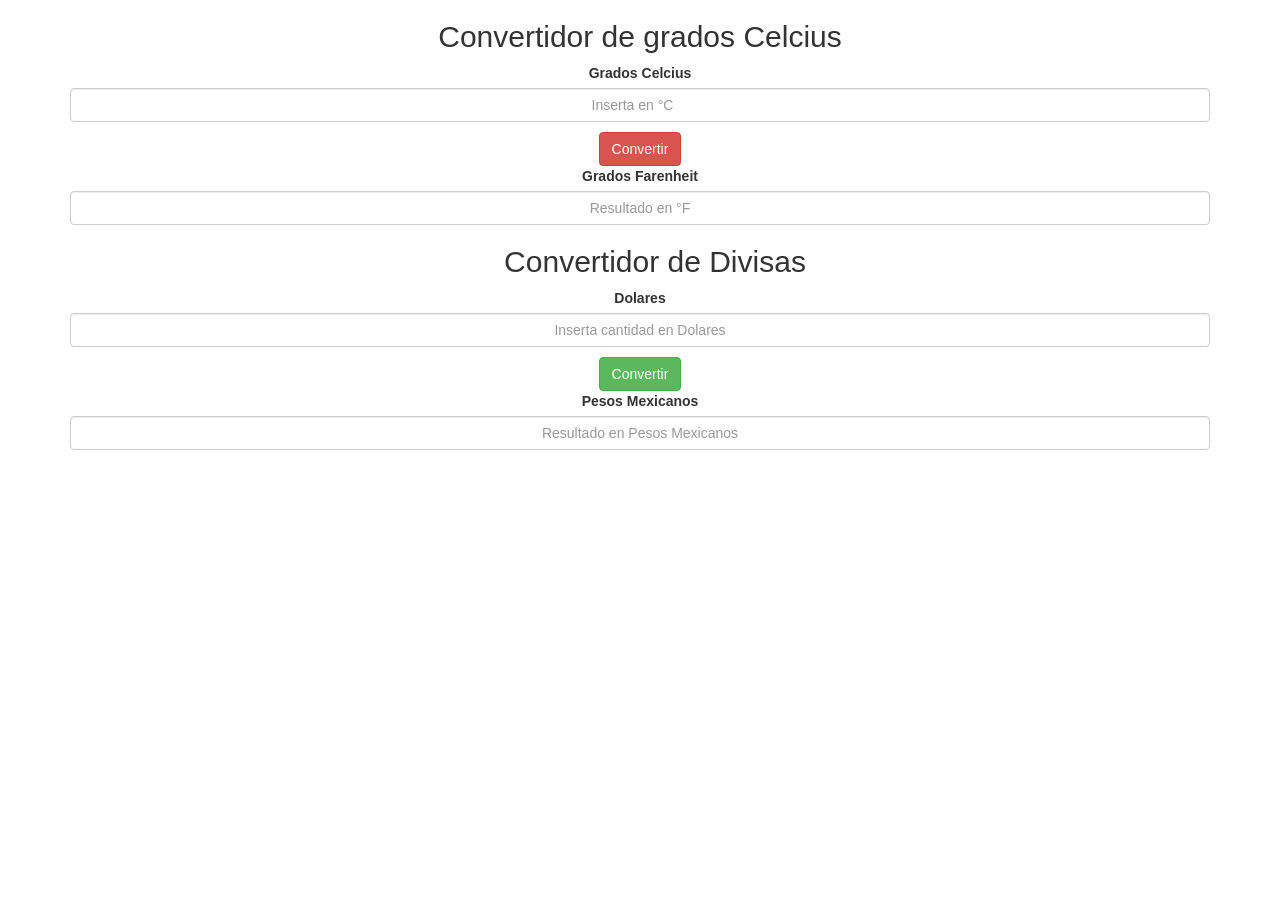
<file: formulario/index.html>
<!DOCTYPE html>
<html lang="en">
  <head>
    <meta charset="utf-8">
    <meta http-equiv="X-UA-Compatible" content="IE=edge">
    <meta name="viewport" content="width=device-width, initial-scale=1">
    <title>Tarea</title>
    <style type="text/css">
    </style>
    <!-- Bootstrap -->
    <link href="css/bootstrap.min.css" rel="stylesheet">

    <script type="text/javascript">
    	//alert('Hola Mundo');

    	
    	function calcula(operacion){
    		var gradosc= document.getElementById("gradosc").value;   		
    	    var result = (eval(gradosc+operacion+9)/5)+32;
    		document.calc.resultado.value= result;
    	}
    	
        function calculaP(operacion){
            var pesosm= document.getElementById("pesosm").value;          
            var total = eval(pesosm+operacion+14.99);
            document.calcd.resulta.value= total;
        }

    </script>
  </head>
  <body>
    <div class="container text-center">
        <h2>Convertidor de grados Celcius</h2>
    </div>
    

    <div class="container text-center">
    	<div class="row">
    		<div class="col-md-12">
    			<form name="calc">
    				<label for="gradosc">Grados Celcius</label>
    				<input type="number" value="" placeholder="Inserta en °C" name="gradosc" id="gradosc"
    				class="form-control text-center">
    						
                    <div>
                        <H6></H6>
                    <input type="button" value="Convertir"
                    onclick="calcula('*')"
                    class= "btn btn-danger">
                    </div>
    				

                    <div><label for="gradosc">Grados Farenheit</label></div>
    				<input type="text" value="" placeholder="Resultado en °F"
    				name= "resultado"
    				class="form-control text-center">
    			</form>
    		</div>
        </div>
            <div class="container text-center">
                <h2>Convertidor de Divisas</h2>
            </div>
    		<div class="row">
                <div class="col-md-12">
    			<form name="calcd">
                    <label for="pesosm">Dolares</label>
                    <input type="text" value="" placeholder="Inserta cantidad en Dolares" name="pesosm" id="pesosm"
                    class="form-control text-center">

                    <div>
                        <H6></H6>
                    <input type="button" value="Convertir"
                    onclick="calculaP('*')"
                    class= "btn btn-success">
                    </div>

                    <div><label for="pesosm">Pesos Mexicanos</label>
                    <input type="text" value="" placeholder="Resultado en Pesos Mexicanos"
                    name="resulta"
                    class="form-control text-center">
                    </div>
                </form>
                </div>
    		</div>
    	
    </div>

    <script src="https://ajax.googleapis.com/ajax/libs/jquery/1.11.2/jquery.min.js"></script>
  </body>
</html>
</file>
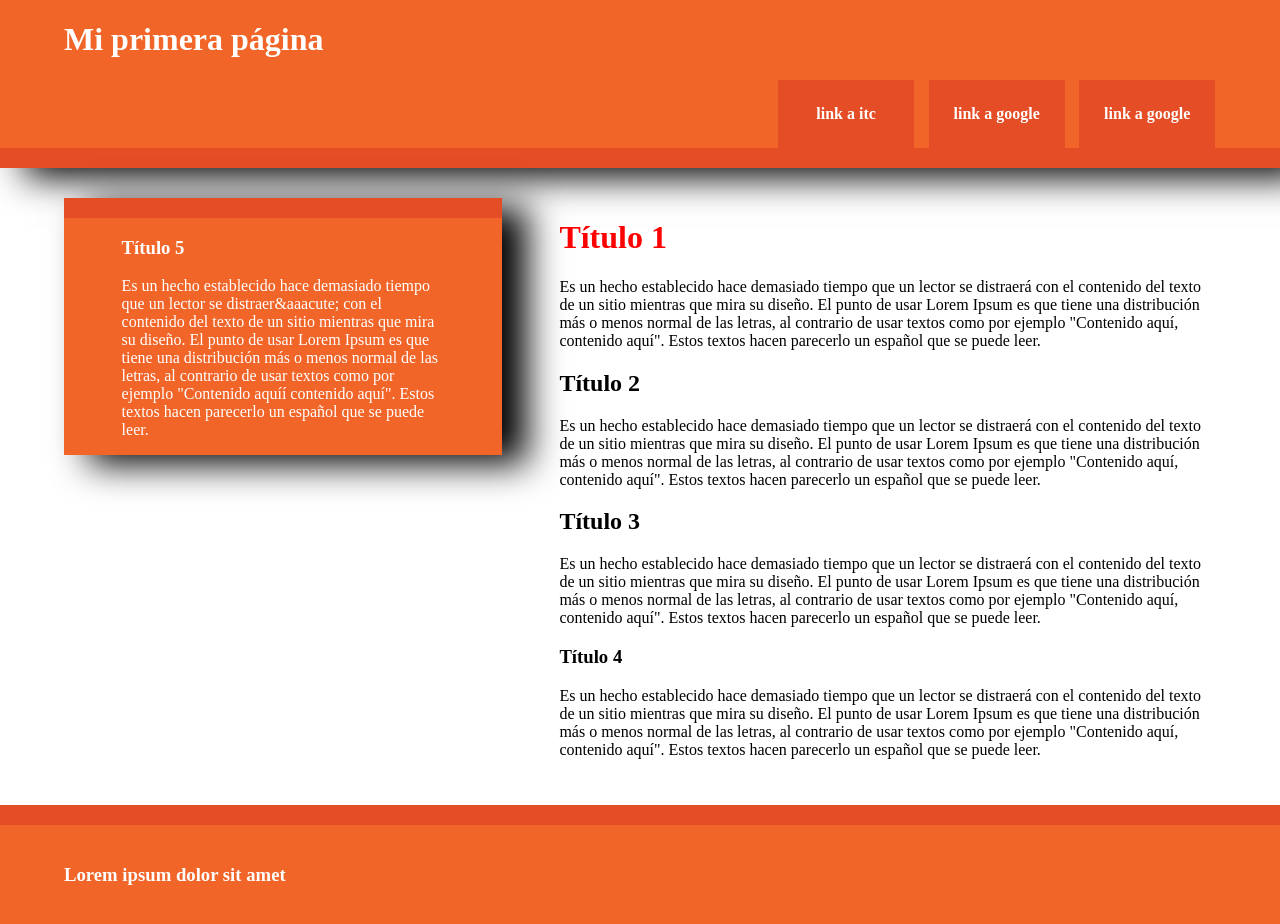
<file: Pract1/index.html>
<!DOCTYPE html>
<html>
	<head>
		<title>Pr&aacute;ctica 1</title>
		<meta name="viewport" content="width=device-width">
		<link rel="stylesheet" type="text/css" href="css/normalize.css">
		<link rel="stylesheet" type="text/css" href="css/estilo.css">
		

	</head>
	<body>
		<!-- esto es un comentario-->
		<div class="header-container" id="header1">
			<header class="container clearfix">
				<h1 class="title">Mi primera p&aacute;gina</h1>
				<nav>
					<ul>
						<li><a href="http://www.itc.mx" target="_blank">link a itc</a></li>
						<li><a href="http://www.google.mx">link a google</a></li>
							<li><a href="http://www.google.mx">link a google</a></li>
					</ul>
				</nav>
			</header>
		</div>

		<div class="main-container">
			<div class="main container clearfix">
				<article>
					<header>
						<h1>T&iacute;tulo 1</h1>
						<p>Es un hecho establecido hace demasiado tiempo que un lector se distraer&aacute; con el contenido del texto de un sitio mientras que mira su diseño. El punto de usar Lorem Ipsum es que tiene una distribución más o menos normal de las letras, al contrario de usar textos como por ejemplo "Contenido aquí, contenido aqu&iacute;". Estos textos hacen parecerlo un español que se puede leer. 
						</p>
					</header>
					<section>
						<h2>T&iacute;tulo 2</h2>
						<p>Es un hecho establecido hace demasiado tiempo que un lector se distraer&aacute; con el contenido del texto de un sitio mientras que mira su diseño. El punto de usar Lorem Ipsum es que tiene una distribuci&oacute;n más o menos normal de las letras, al contrario de usar textos como por ejemplo "Contenido aqu&iacute;, contenido aqu&iacute;". Estos textos hacen parecerlo un español que se puede leer. </p>
					</section>
					<section>
						<h2>T&iacute;tulo 3</h2>
						<p>Es un hecho establecido hace demasiado tiempo que un lector se distraer&aacute; con el contenido del texto de un sitio mientras que mira su diseño. El punto de usar Lorem Ipsum es que tiene una distribución más o menos normal de las letras, al contrario de usar textos como por ejemplo "Contenido aquí, contenido aqu&iacute;". Estos textos hacen parecerlo un español que se puede leer. </p>
					</section>
					<footer>
						<h3>T&iacute;tulo 4</h3>
						<p>Es un hecho establecido hace demasiado tiempo que un lector se distraer&aacute; con el contenido del texto de un sitio mientras que mira su diseño. El punto de usar Lorem Ipsum es que tiene una distribuci&oacute;n más o menos normal de las letras, al contrario de usar textos como por ejemplo "Contenido aqu&iacute;, contenido aqu&iacute;". Estos textos hacen parecerlo un español que se puede leer. </p>						
					</footer>
				</article>
				
				<aside>
						<h3>T&iacute;tulo 5</h3>
						<p>Es un hecho establecido hace demasiado tiempo que un lector se distraer&aaacute; con el contenido del texto de un sitio mientras que mira su diseño. El punto de usar Lorem Ipsum es que tiene una distribuci&oacute;n más o menos normal de las letras, al contrario de usar textos como por ejemplo "Contenido aquí&iacute; contenido aqu&iacute;". Estos textos hacen parecerlo un español que se puede leer. </p>							
				</aside>

			</div><!-- main -->
		</div><!-- main-container -->

		<div class="footer-container">
			<footer class="container">
				<h3>Lorem ipsum dolor sit amet</h3> 
			</footer>
		</div>

			
	</body>
</html>
</file>
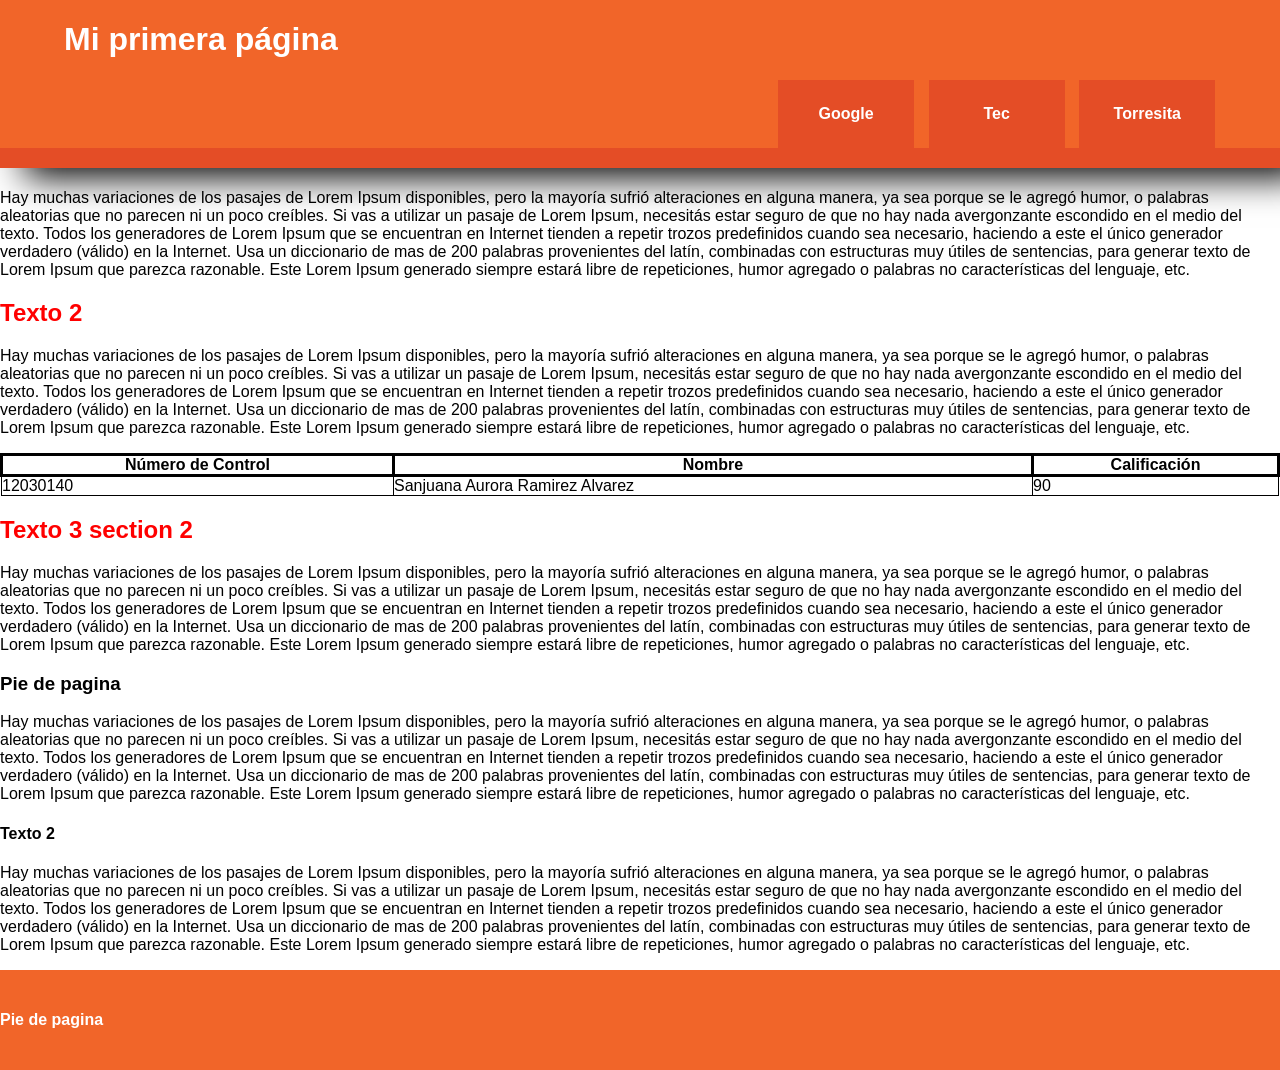
<file: Practica 1/index.html>
<!DOCTYPE html>
<html>

    <head>
    	<title>Mi primera p&aacute;gina web</title>
		<meta name="viewport" content="width-device-width">
    <link rel="stylesheet" type="text/css" href="css/normalize.css">

    	<link rel="stylesheet" type="text/css" href="css/estilo.css">
      
    </head>
    
    <body>
    	<div class= "header-container" id="header1">

    		<header class ="container clearfix">
               <h1 class="title">Mi primera p&aacute;gina</h1>
               <nav> 
               	  <ul>
               	  	<li><a href="http://www.google.com">Google</a> </li>
               	  	<li><a href="http://www.itc.mx">Tec</a> </li>
               	  	<li><a href="http://www.itc.mx">Torresita</a> </li>
                      	

               	  </ul>	
               </nav>

    		</header>	
    	</div >

        <div class="main-cointainer">
           
           <div class="main-cointainer clearfix">
     
             	<article>

                    <header>
                       <h1></h1>
                       <p>
                    	Hay muchas variaciones de los pasajes de Lorem Ipsum disponibles, pero la mayoría sufrió alteraciones en alguna manera, ya sea porque se le agregó humor, o palabras aleatorias que no parecen ni un poco creíbles. Si vas a utilizar un pasaje de Lorem Ipsum, necesitás estar seguro de que no hay nada avergonzante escondido en el medio del texto. Todos los generadores de Lorem Ipsum que se encuentran en Internet tienden a repetir trozos predefinidos cuando sea necesario, haciendo a este el único generador verdadero (válido) en la Internet. Usa un diccionario de mas de 200 palabras provenientes del latín, combinadas con estructuras muy útiles de sentencias, para generar texto de Lorem Ipsum que parezca razonable. Este Lorem Ipsum generado siempre estará libre de repeticiones, humor agregado o palabras no características del lenguaje, etc.
                       </p> 	

             	   </header>

             	   <section>

                        <h2>Texto 2</h2>
                       

                        
                  
                    <p>
                    	Hay muchas variaciones de los pasajes de Lorem Ipsum disponibles, pero la mayoría sufrió alteraciones en alguna manera, ya sea porque se le agregó humor, o palabras aleatorias que no parecen ni un poco creíbles. Si vas a utilizar un pasaje de Lorem Ipsum, necesitás estar seguro de que no hay nada avergonzante escondido en el medio del texto. Todos los generadores de Lorem Ipsum que se encuentran en Internet tienden a repetir trozos predefinidos cuando sea necesario, haciendo a este el único generador verdadero (válido) en la Internet. Usa un diccionario de mas de 200 palabras provenientes del latín, combinadas con estructuras muy útiles de sentencias, para generar texto de Lorem Ipsum que parezca razonable. Este Lorem Ipsum generado siempre estará libre de repeticiones, humor agregado o palabras no características del lenguaje, etc.
                    </p> 	
                    <table>
                      <tr>
                        <th>Número de Control</th>
                        <th>Nombre</th>
                        <th>Calificación</th>
                      </tr>
                      <tr>
                        <td>12030140</td>
                        <td>Sanjuana Aurora Ramirez Alvarez</td>
                        <td>90</td>
                      </tr>
                    </table>

             		   <h2>Texto 3 section 2</h2>
                       

                        
                  
                    <p>
                    	Hay muchas variaciones de los pasajes de Lorem Ipsum disponibles, pero la mayoría sufrió alteraciones en alguna manera, ya sea porque se le agregó humor, o palabras aleatorias que no parecen ni un poco creíbles. Si vas a utilizar un pasaje de Lorem Ipsum, necesitás estar seguro de que no hay nada avergonzante escondido en el medio del texto. Todos los generadores de Lorem Ipsum que se encuentran en Internet tienden a repetir trozos predefinidos cuando sea necesario, haciendo a este el único generador verdadero (válido) en la Internet. Usa un diccionario de mas de 200 palabras provenientes del latín, combinadas con estructuras muy útiles de sentencias, para generar texto de Lorem Ipsum que parezca razonable. Este Lorem Ipsum generado siempre estará libre de repeticiones, humor agregado o palabras no características del lenguaje, etc.
                    </p> 



             	   </section>


   
                  <footer>

                  	 <h3>Pie de pagina</h2>
                       

                        
                  
                    <p>
                    	Hay muchas variaciones de los pasajes de Lorem Ipsum disponibles, pero la mayoría sufrió alteraciones en alguna manera, ya sea porque se le agregó humor, o palabras aleatorias que no parecen ni un poco creíbles. Si vas a utilizar un pasaje de Lorem Ipsum, necesitás estar seguro de que no hay nada avergonzante escondido en el medio del texto. Todos los generadores de Lorem Ipsum que se encuentran en Internet tienden a repetir trozos predefinidos cuando sea necesario, haciendo a este el único generador verdadero (válido) en la Internet. Usa un diccionario de mas de 200 palabras provenientes del latín, combinadas con estructuras muy útiles de sentencias, para generar texto de Lorem Ipsum que parezca razonable. Este Lorem Ipsum generado siempre estará libre de repeticiones, humor agregado o palabras no características del lenguaje, etc.
                    </p> 	

                  </footer> 	




                </article>	

                <aside>
                	 <h4>Texto 2</h4>
                       

                        
                  
                    <p>
                    	Hay muchas variaciones de los pasajes de Lorem Ipsum disponibles, pero la mayoría sufrió alteraciones en alguna manera, ya sea porque se le agregó humor, o palabras aleatorias que no parecen ni un poco creíbles. Si vas a utilizar un pasaje de Lorem Ipsum, necesitás estar seguro de que no hay nada avergonzante escondido en el medio del texto. Todos los generadores de Lorem Ipsum que se encuentran en Internet tienden a repetir trozos predefinidos cuando sea necesario, haciendo a este el único generador verdadero (válido) en la Internet. Usa un diccionario de mas de 200 palabras provenientes del latín, combinadas con estructuras muy útiles de sentencias, para generar texto de Lorem Ipsum que parezca razonable. Este Lorem Ipsum generado siempre estará libre de repeticiones, humor agregado o palabras no características del lenguaje, etc.
                    </p> 	


                </aside>
           </div>

        </div>

        <div class="footer-container">
        	<footer>
        		<h4>Pie de pagina</h4>

        	</footer>
        </div> 	

    </body> 	


</html>
</file>
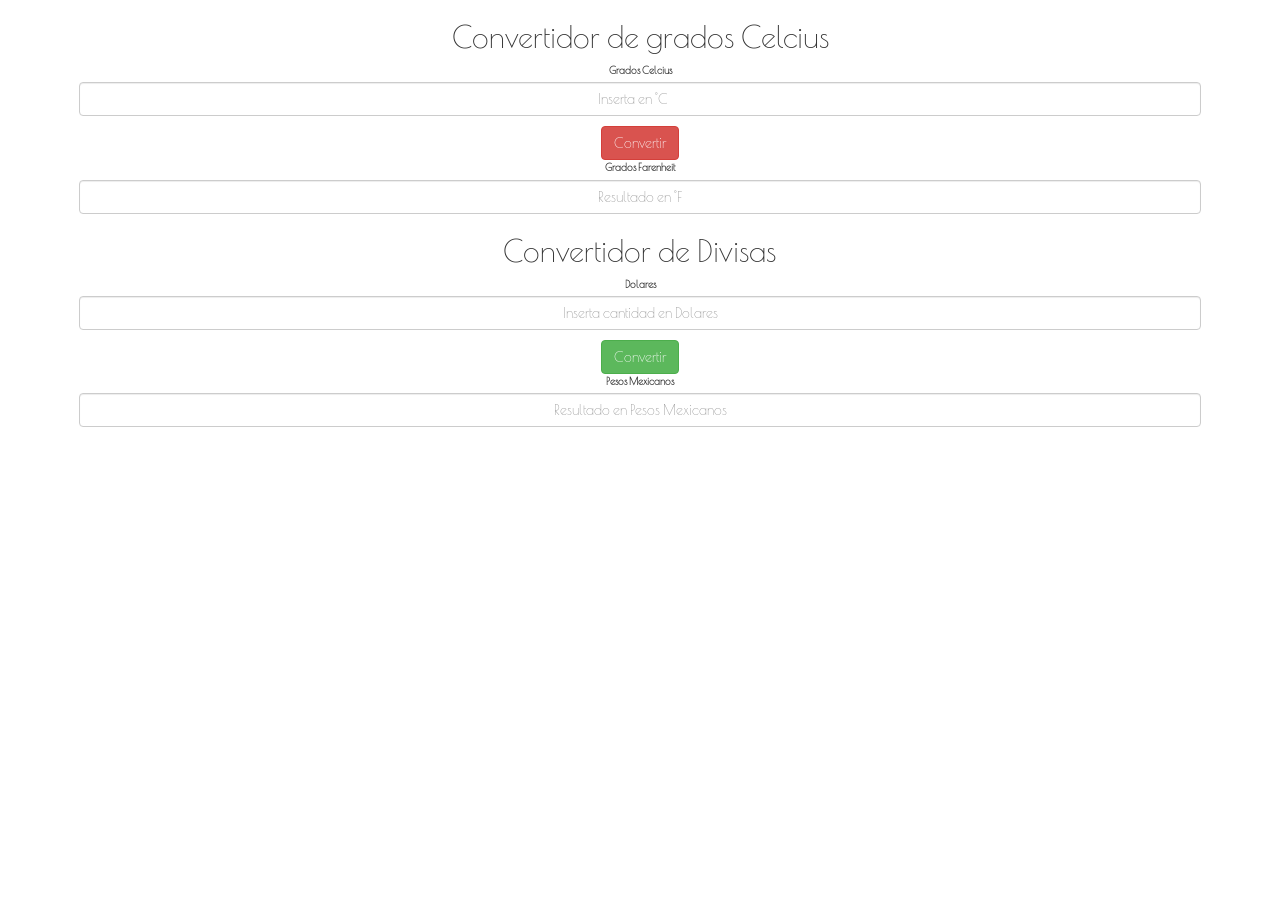
<file: PracticaFuente/index.html>
<!DOCTYPE html>
<html lang="en">
  <head>
    <meta charset="utf-8">
    <meta http-equiv="X-UA-Compatible" content="IE=edge">
    <meta name="viewport" content="width=device-width, initial-scale=1">
    <title>Tarea</title>
    <style type="text/css">

    </style>
    <!-- Bootstrap -->
    <link href="css/bootstrap.min.css" rel="stylesheet">
    <link rel="stylesheet" type="text/css" href="css/estilo.css">
    <link href='http://fonts.googleapis.com/css?family=Poiret+One' rel='stylesheet' type='text/css'>
   

    <script type="text/javascript">
    	//alert('Hola Mundo');

    	
    	function calcula(operacion){
    		var gradosc= document.getElementById("gradosc").value;   		
    	    var result = (eval(gradosc+operacion+9)/5)+32;
    		document.calc.resultado.value= result;
    	}
    	
        function calculaP(operacion){
            var pesosm= document.getElementById("pesosm").value;          
            var total = eval(pesosm+operacion+14.99);
            document.calcd.resulta.value= total;
        }

    </script>
  </head>
  <body>
    <div class="container text-center">
        <h2>Convertidor de grados Celcius</h2>
    </div>
    

    <div class="container text-center">
    	<div class="row">
    		<div class="col-md-12">
    			<form name="calc">
    				<label for="gradosc">Grados Celcius</label>
    				<input type="number" value="" placeholder="Inserta en °C" name="gradosc" id="gradosc"
    				class="form-control text-center">
    						
                    <div>
                        <H6></H6>
                    <input type="button" value="Convertir"
                    onclick="calcula('*')"
                    class= "btn btn-danger">
                    </div>
    				

                    <div><label for="gradosc">Grados Farenheit</label></div>
    				<input type="text" value="" placeholder="Resultado en °F"
    				name= "resultado"
    				class="form-control text-center">
    			</form>
    		</div>
        </div>
            <div class="container text-center">
                <h2>Convertidor de Divisas</h2>
            </div>
    		<div class="row">
                <div class="col-md-12">
    			<form name="calcd">
                    <label for="pesosm">Dolares</label>
                    <input type="text" value="" placeholder="Inserta cantidad en Dolares" name="pesosm" id="pesosm"
                    class="form-control text-center">

                    <div>
                        <H6></H6>
                    <input type="button" value="Convertir"
                    onclick="calculaP('*')"
                    class= "btn btn-success">
                    </div>

                    <div><label for="pesosm">Pesos Mexicanos</label>
                    <input type="text" value="" placeholder="Resultado en Pesos Mexicanos"
                    name="resulta"
                    class="form-control text-center">
                    </div>
                </form>
                </div>
    		</div>
    	
    </div>

    <script src="https://ajax.googleapis.com/ajax/libs/jquery/1.11.2/jquery.min.js"></script>
  </body>
</html>
</file>
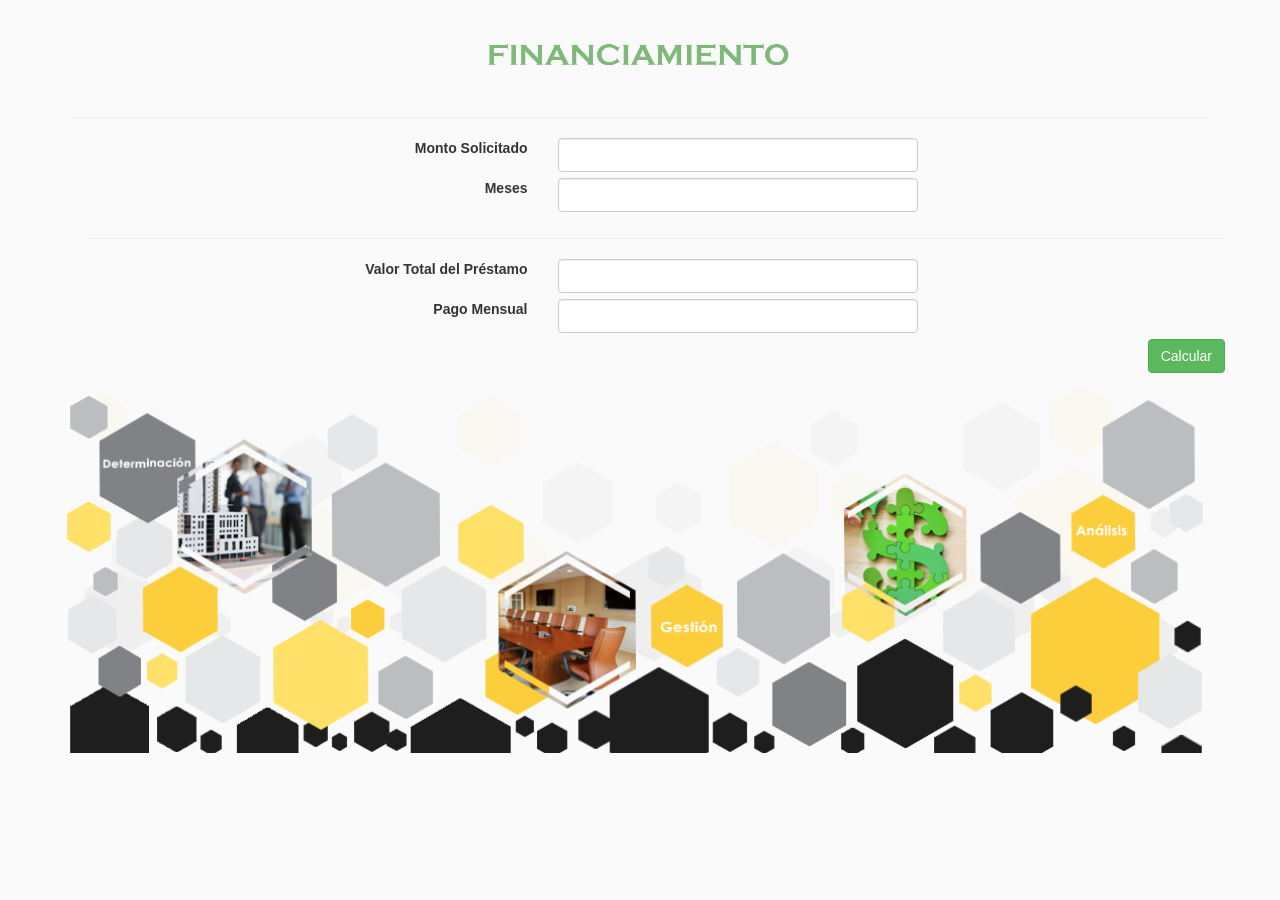
<file: PracticaLab/index.html>
<!DOCTYPE html>
<html lang="en">
  <head>
    <meta charset="utf-8">
    <meta http-equiv="X-UA-Compatible" content="IE=edge">
    <meta name="viewport" content="width=device-width, initial-scale=1">
    <title>Financiamiento</title>
    <style type="text/css">
    </style>
    <!-- Bootstrap -->
    <link href="css/bootstrap.min.css" rel="stylesheet">

    <script type="text/javascript" src="js/funcion.js">
    </script>

  </head>
  <body style="background: #fafafa">
  <form name="calc">
  	<div class="container text-center">
        <img src="img/3.png" width="30%" id="HEADER">
    </div>

    <div class="container" >
		<hr>
	</div>

  	<div class="container text-center">
        <div class="row">
            <div class="container text-right">
        <div class="row">
            
                <div class="col-md-2"></div>
                <div class ="col-md-3">
                            <div class="form-group">
                            <label>Monto Solicitado</label>
                            </div>
                </div>

                <div class="col-md-4">
                    <input class="form-control"
                            type="text" name="monto" id="monto"
                            required>
                </div>

                
        </div>

        <div class="row">
            
                <div class="col-md-2"></div>
                <div class ="col-md-3">
                            <div class="form-group">
                            <label>Meses</label>
                            </div>
                </div>
                <div class="col-md-4">
                    <input class="form-control"
                            type="text" name="meses" id="meses"
                            required>

                </div>
        </div>


        <div class="container" >
		<hr>
	</div>
        <div class="row">
            
                <div class="col-md-2"></div>
                <div class ="col-md-3">
                            <div class="form-group">
                            <label>Valor Total del Préstamo</label>
                            </div>
                </div>
                <div class="col-md-4">
                    <input class="form-control"
                            type="text" name="total" id="total"
                            required>

                </div>
        </div>

        <div class="row">
            
                <div class="col-md-2"></div>
                <div class ="col-md-3">
                            <div class="form-group">
                            <label>Pago Mensual</label>
                            </div>
                </div>
                <div class="col-md-4">
                    <input class="form-control"
                            type="text" name="pago" id="pago"
                            required>

                </div>
        </div>


       </form>

        <div class="row">
            <div class="form-group" name="calcular" id="calcular">
                          <input type="button" value="Calcular"
    						onclick="calcula('+')"
    						class= "btn btn-success">

                        </div>
        </div>
    </div>

         </div>

         <div class="row">
         	<div class="container text-center">

         	</div><img src="img/2.png" width="100%" id="footer">

         </div>
    </div>
     <script src="https://ajax.googleapis.com/ajax/libs/jquery/1.11.2/jquery.min.js"></script>
  </body>
</html>
</file>
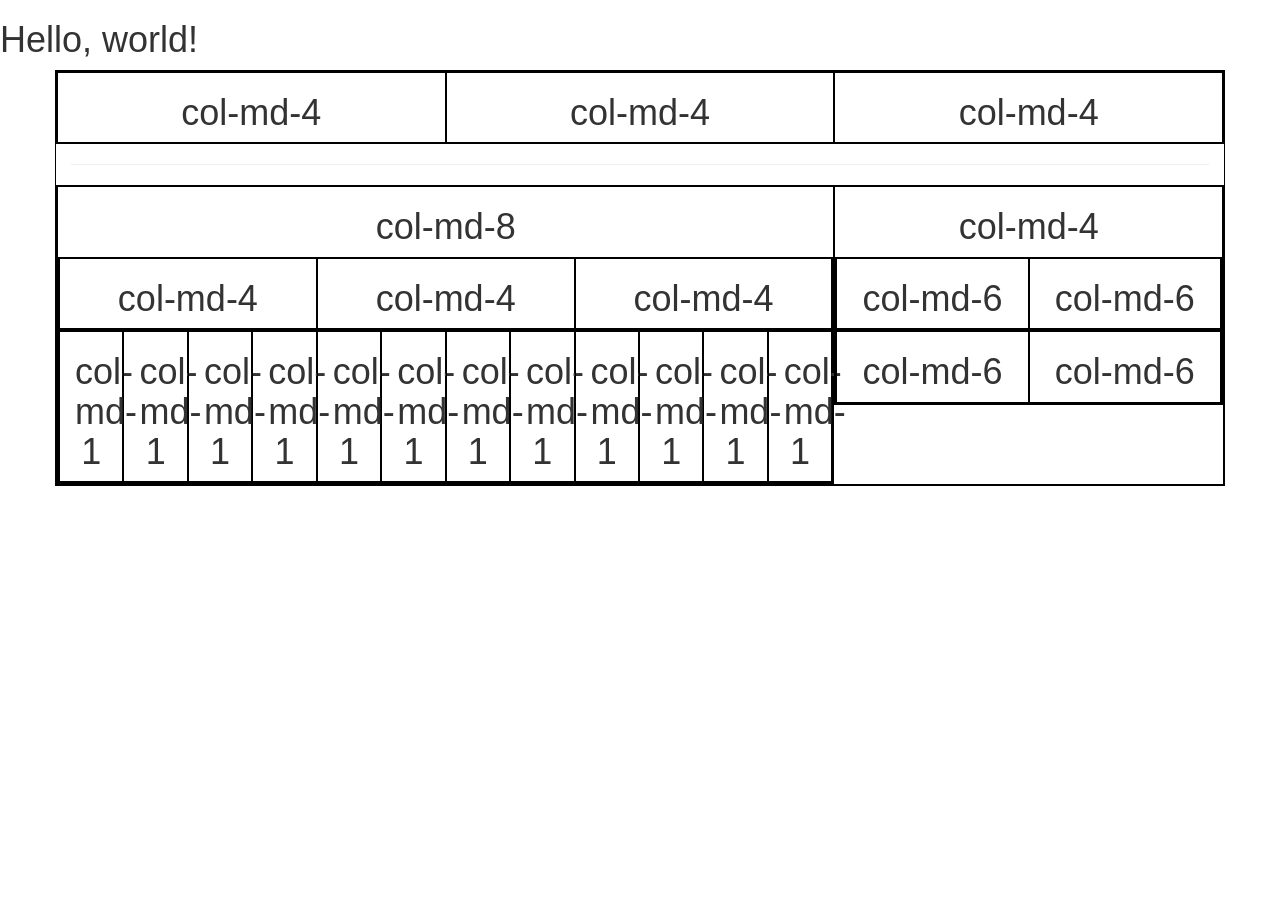
<file: Practica 2/index2.html>
<!DOCTYPE html>
<html lang="en">
  <head>
    <meta charset="utf-8">
    <meta http-equiv="X-UA-Compatible" content="IE=edge">
    <meta name="viewport" content="width=device-width, initial-scale=1">
    <title>Bootstrap 101 Template</title>
    <style type="text/css">
    	div{
    		border: 1px solid black;
    	}	
    </style>
    <!-- Bootstrap -->
    <link href="css/bootstrap.min.css" rel="stylesheet">

  </head>
  <body>
    <h1>Hello, world!</h1>

    <div class="container text-center">

    	<div class="row">	
	    	<div class="col-md-4">
	    		<h1>col-md-4</h1>
			</div>
			<div class="col-md-4">
	    		<h1>col-md-4</h1>
			</div>
			<div class="col-md-4">
	    		<h1>col-md-4</h1>
			</div>

		</div>
		<hr>
		<div class="row">
			<div class="col-md-8">
	    		<h1>col-md-8</h1>

	    		<div class="row">	
			    	<div class="col-md-4">
			    		<h1>col-md-4</h1>
					</div>
					<div class="col-md-4">
			    		<h1>col-md-4</h1>
					</div>
					<div class="col-md-4">
			    		<h1>col-md-4</h1>
					</div>
				</div>

	    		<div class="row">	
			    	<div class="col-md-1">
			    		<h1>col-md-1</h1>
					</div>
					<div class="col-md-1">
			    		<h1>col-md-1</h1>
					</div>
					<div class="col-md-1">
			    		<h1>col-md-1</h1>
					</div>
					<div class="col-md-1">
			    		<h1>col-md-1</h1>
					</div>
					<div class="col-md-1">
			    		<h1>col-md-1</h1>
					</div>
					<div class="col-md-1">
			    		<h1>col-md-1</h1>
					</div>
					<div class="col-md-1">
			    		<h1>col-md-1</h1>
					</div>
					<div class="col-md-1">
			    		<h1>col-md-1</h1>
					</div>
					<div class="col-md-1">
			    		<h1>col-md-1</h1>
					</div>
					<div class="col-md-1">
			    		<h1>col-md-1</h1>
					</div>
					<div class="col-md-1">
			    		<h1>col-md-1</h1>
					</div>
					<div class="col-md-1">
			    		<h1>col-md-1</h1>
					</div>
				</div>

			</div>
			<div class="col-md-4">
	    		<h1>col-md-4</h1>
	    		<div class="row">
	    			<div class="col-md-6">
	    				<h1>col-md-6</h1>
	    			</div>
	    			<div class="col-md-6">
	    				<h1>col-md-6</h1>
	    			</div>
	    			
	    		</div>
	    		<div class="row">
	    			<div class="col-md-6">
	    				<h1>col-md-6</h1>
	    			</div>
	    			<div class="col-md-6">
	    				<h1>col-md-6</h1>
	    			</div>
	    			
	    		</div>
			</div>			
		</div>
    
    </div>

    <script src="https://ajax.googleapis.com/ajax/libs/jquery/1.11.2/jquery.min.js"></script>
  </body>
</html>
</file>
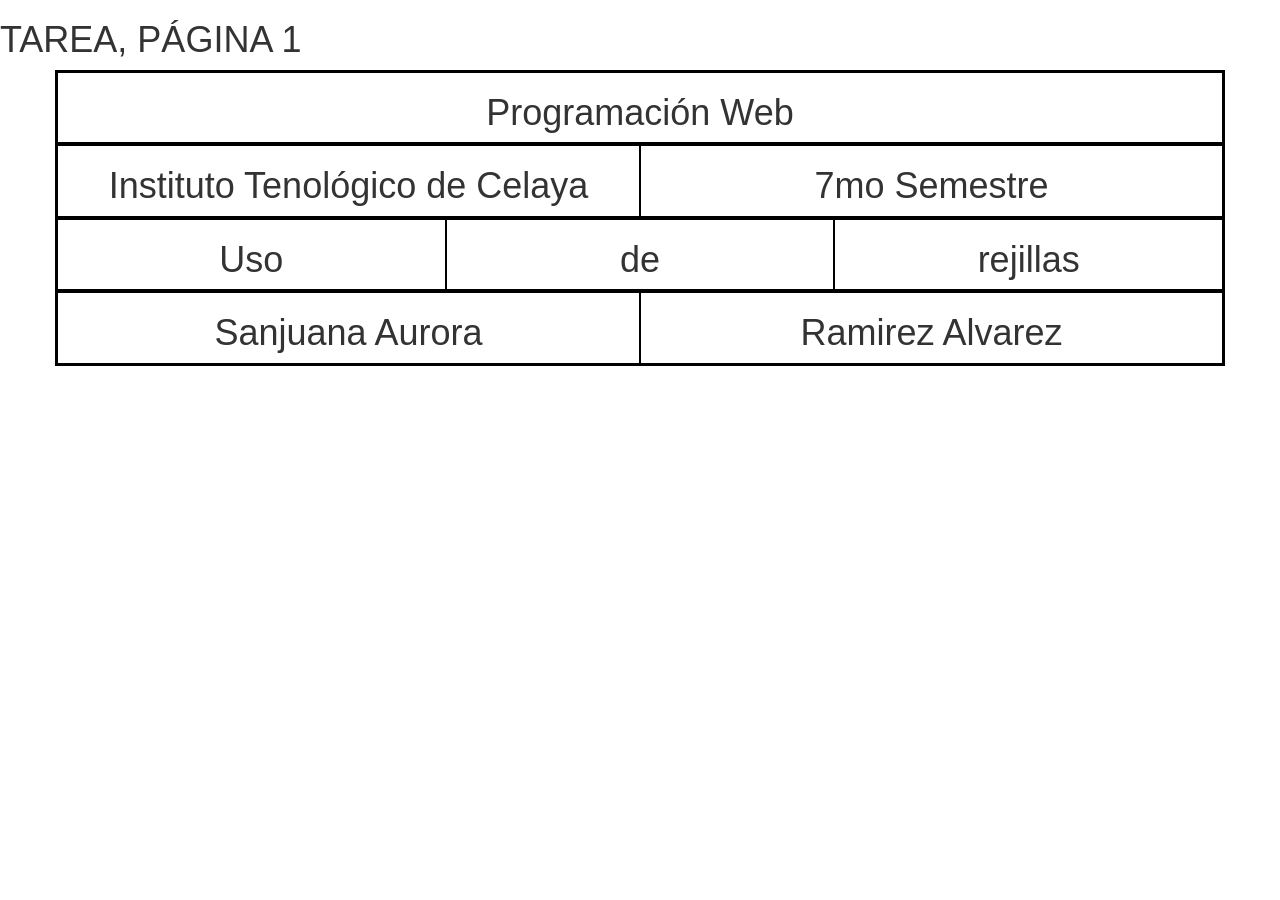
<file: Practica 2/tarea.html>
<!DOCTYPE html>
<html lang="en">
  <head>
    <meta charset="utf-8">
    <meta http-equiv="X-UA-Compatible" content="IE=edge">
    <meta name="viewport" content="width=device-width, initial-scale=1">
    <title>Bootstrap 101 Template</title>
    <style type="text/css">
    	div{
    		border: 1px solid black;
    	}	
    </style>
    <!-- Bootstrap -->
    <link href="css/bootstrap.min.css" rel="stylesheet">

  </head>
  <body>
    <h1>TAREA, P&Aacute;GINA 1</h1>

    <div class="container text-center">

    	<div class="row">	
	   		 <div class="col-md-0">
	    		<h1>Programaci&oacute;n Web</h1>
			</div>

		</div>

		<div class="row">	
	   		 <div class="col-md-6">
	    		<h1>Instituto Tenol&oacute;gico de Celaya</h1>
			</div>
			<div class="col-md-6">
	    		<h1>7mo Semestre</h1>
			</div>

		</div>

		<div class="row">
			<div class="col-md-4">
				<h1>Uso</h1>
			</div>
			<div class="col-md-4">
				<h1>de</h1>
			</div>
			<div class="col-md-4">
				<h1>rejillas</h1>
			</div>
		</div>

		<div class="row">
			<div class="col-md-6">
				<h1>Sanjuana Aurora</h1>
			</div>
			<div class="col-md-6">
				<h1>Ramirez Alvarez</h1>
			</div>
		</div>
		
    
    </div>

    <script src="https://ajax.googleapis.com/ajax/libs/jquery/1.11.2/jquery.min.js"></script>
  </body>
</html>
</file>
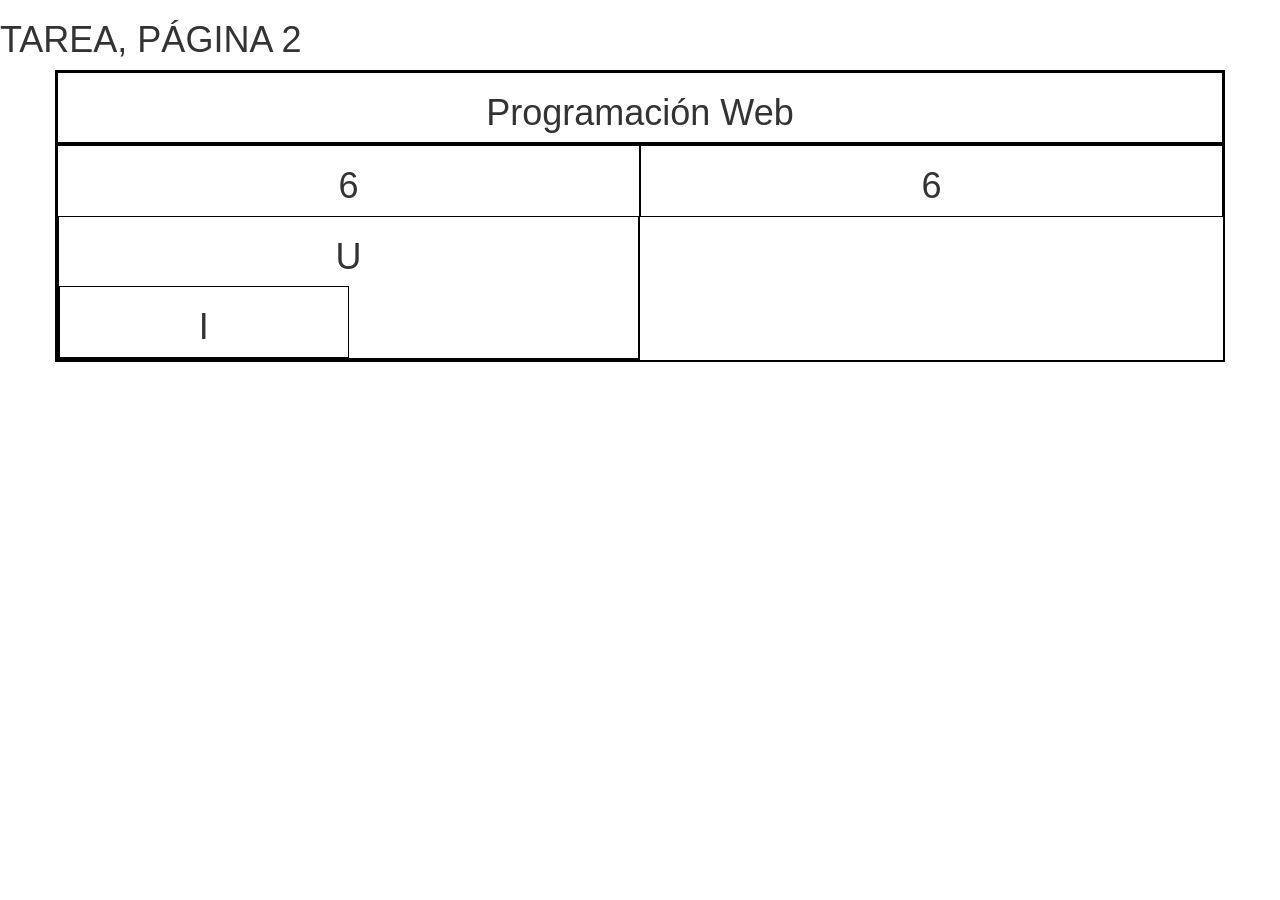
<file: Practica 2/tarea2.html>
<!DOCTYPE html>
<html lang="en">
  <head>
    <meta charset="utf-8">
    <meta http-equiv="X-UA-Compatible" content="IE=edge">
    <meta name="viewport" content="width=device-width, initial-scale=1">
    <title>Bootstrap 101 Template</title>
    <style type="text/css">
    	div{
    		border: 1px solid black;
    	}	
    </style>
    <!-- Bootstrap -->
    <link href="css/bootstrap.min.css" rel="stylesheet">

  </head>
  <body>
    <h1>TAREA, P&Aacute;GINA 2</h1>

    <div class="container text-center">

    	<div class="row">	
	   		 <div class="col-md-0">
	    		<h1>Programaci&oacute;n Web</h1>
			</div>

		</div>

		<div class="row">
			<div class="col-md-6">
				<h1>6</h1>
				<div class="row">
					<h1>U</h1>
					<div class="col-md-6">
						<h1>I</h1>
					</div>
				</div>
			</div>

			<div class="col-md-6">
				<h1>6</h1>
			</div>
		</div>

    </div>

    <script src="https://ajax.googleapis.com/ajax/libs/jquery/1.11.2/jquery.min.js"></script>
  </body>
</html>
</file>
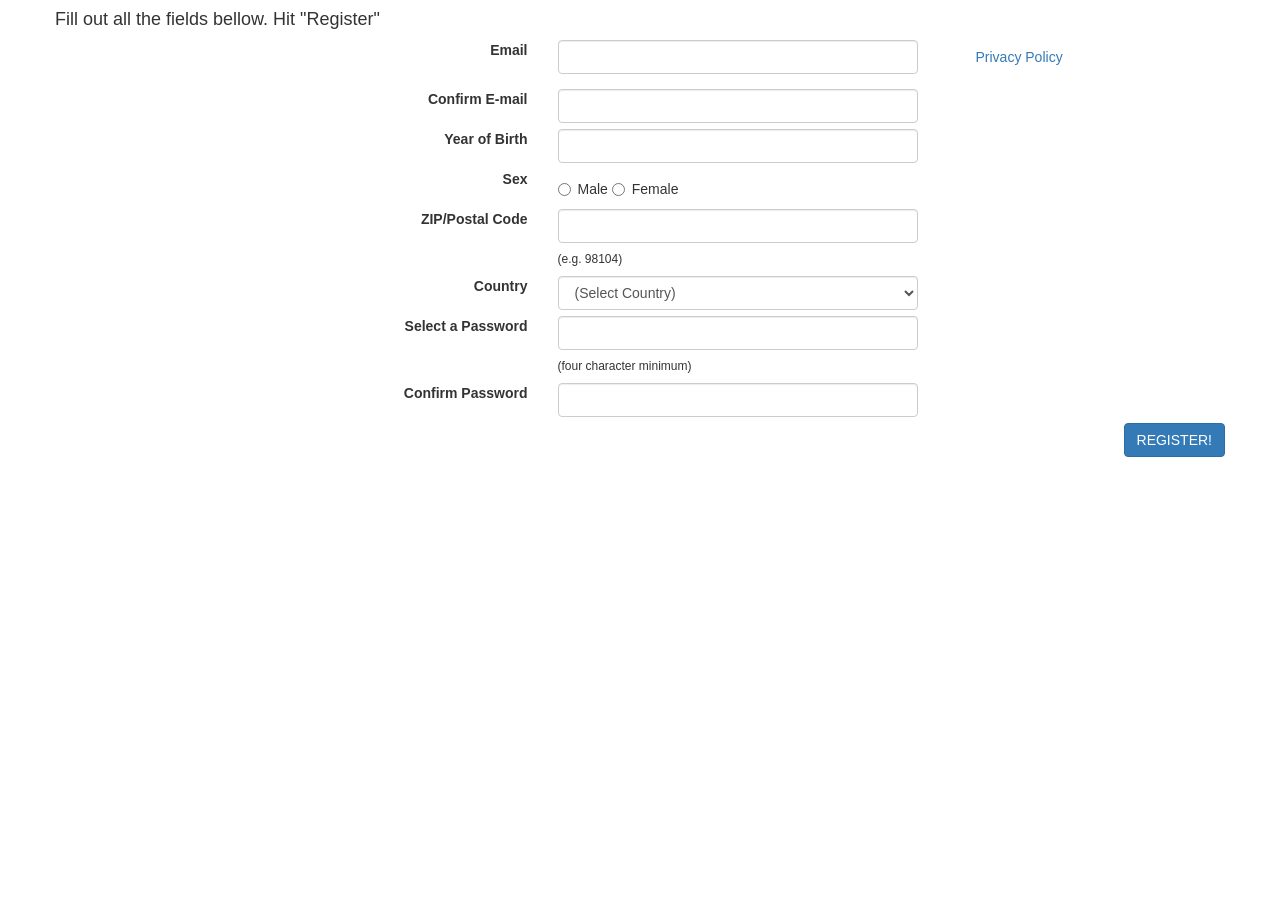
<file: Practica4/datos.html>
<!DOCTYPE html>
<html lang="en">
  <head>
    <meta charset="utf-8">
    <meta http-equiv="X-UA-Compatible" content="IE=edge">
    <meta name="viewport" content="width=device-width, initial-scale=1">
    <title>Practica 5</title>
    <style type="text/css">
    </style>
    <!-- Bootstrap -->
    <link href="css/bootstrap.min.css" rel="stylesheet">

    <script type="text/javascript">
    	//alert('Hola Mundo');


    </script>
  </head>
  <body>
    <form method="GET" action="formulario.html">
        <div class="container">
            <div class="row">
            <h4>Fill out all the fields bellow. Hit "Register"</h4>
            </div>
        </div>
    	
        <div class="container text-right">
        <div class="row">
            
                <div class="col-md-2"></div>
                <div class ="col-md-3">
                            <div class="form-group">
                            <label>Email</label>
                            </div>
                </div>

                <div class="col-md-4">
                    <input class="form-control"
                            type="text" name="email" id="email"
                            required>
                </div>

                
                    <div class="col-md-3">
                        <div class="container text-left">
                    <div class="form-group" name="policy" id="policy">
                           <button type="button" class="btn btn-link">Privacy Policy</button>
                        </div>
                </div>
                </div>
                
        </div>

        <div class="row">
            
                <div class="col-md-2"></div>
                <div class ="col-md-3">
                            <div class="form-group">
                            <label>Confirm E-mail</label>
                            </div>
                </div>
                <div class="col-md-4">
                    <input class="form-control"
                            type="email" name="email2" id="email2"
                            required>

                </div>
        </div>

        <div class="row">
            
                <div class="col-md-2"></div>
                <div class ="col-md-3">
                            <div class="form-group">
                            <label>Year of Birth</label>
                            </div>
                </div>

                <div class="col-md-4">
                    <input class="form-control"
                            type="number" name="birth" id="birth"
                            required>

                </div>
        </div>

        <div class="row">
            
                <div class="col-md-2"></div>
                <div class ="col-md-3">
                            <div class="form-group">
                            <label>Sex</label>
                            </div>
                </div>

                <div class="container text-left">
                    <div class="col-md-4">
                    <div class="radio">
                            <label>
                            <input type="radio" name="genero">Male

                            </label>
                            <label>
                            <input type="radio" name="genero">Female

                            </label>
                        </div>
                </div>
                </div>
                
                
        </div>

        <div class="row">
            
                <div class="col-md-2"></div>
                <div class ="col-md-3">
                            <div class="form-group">
                            <label>ZIP/Postal Code</label>
                            </div>
                </div>

                <div class="col-md-4">
                    <input class="form-control"
                            type="number" name="zip" id="zip"
                            required>
                            <div class="container text-left">
                                <div class="row">
                                <h6>(e.g. 98104)</h6>
                            </div>
                            </div>
                            
                </div>
        </div>

        <div class="row">
            
                <div class="col-md-2"></div>
                <div class ="col-md-3">
                            <div class="form-group">
                            <label>Country</label>
                            </div>
                </div>

                <div class="col-md-4">
                     <select class="form-control">
                                    <option>(Select Country)</option>
                                    <option>Mexico</option>
                                    <option>USA</option>
                                    <option>Canada</option>
                                    
                                </select>
                </div>
        </div>

        <div class="row">
            
                <div class="col-md-2"></div>
                <div class ="col-md-3">
                            <div class="form-group">
                            <label>Select a Password</label>
                            </div>

                            
                </div>

                <div class="col-md-4">
                    <input class="form-control"
                            type="password" name="pass" id="pass"
                            required>

                            <div class="container text-left">
                                <div class="row">
                                <h6>(four character minimum)</h6>
                            </div>
                            </div>
                </div>
        </div>
        <div class="row">
            
                <div class="col-md-2"></div>
                <div class ="col-md-3">
                            <div class="form-group">
                            <label>Confirm Password</label>
                            </div>
                </div>

                <div class="col-md-4">
                    <input class="form-control"
                            type="password" name="pass2" id="pass2"
                            required>
                </div>
        </div>

        <div class="row">
            <div class="form-group" name="descripcion" id="descripcion">
                            <input class="btn btn-primary" type="submit" value="REGISTER!">
                        </div>
        </div>
    </div>

    <script src="https://ajax.googleapis.com/ajax/libs/jquery/1.11.2/jquery.min.js"></script>
  </body>
</html>
</file>
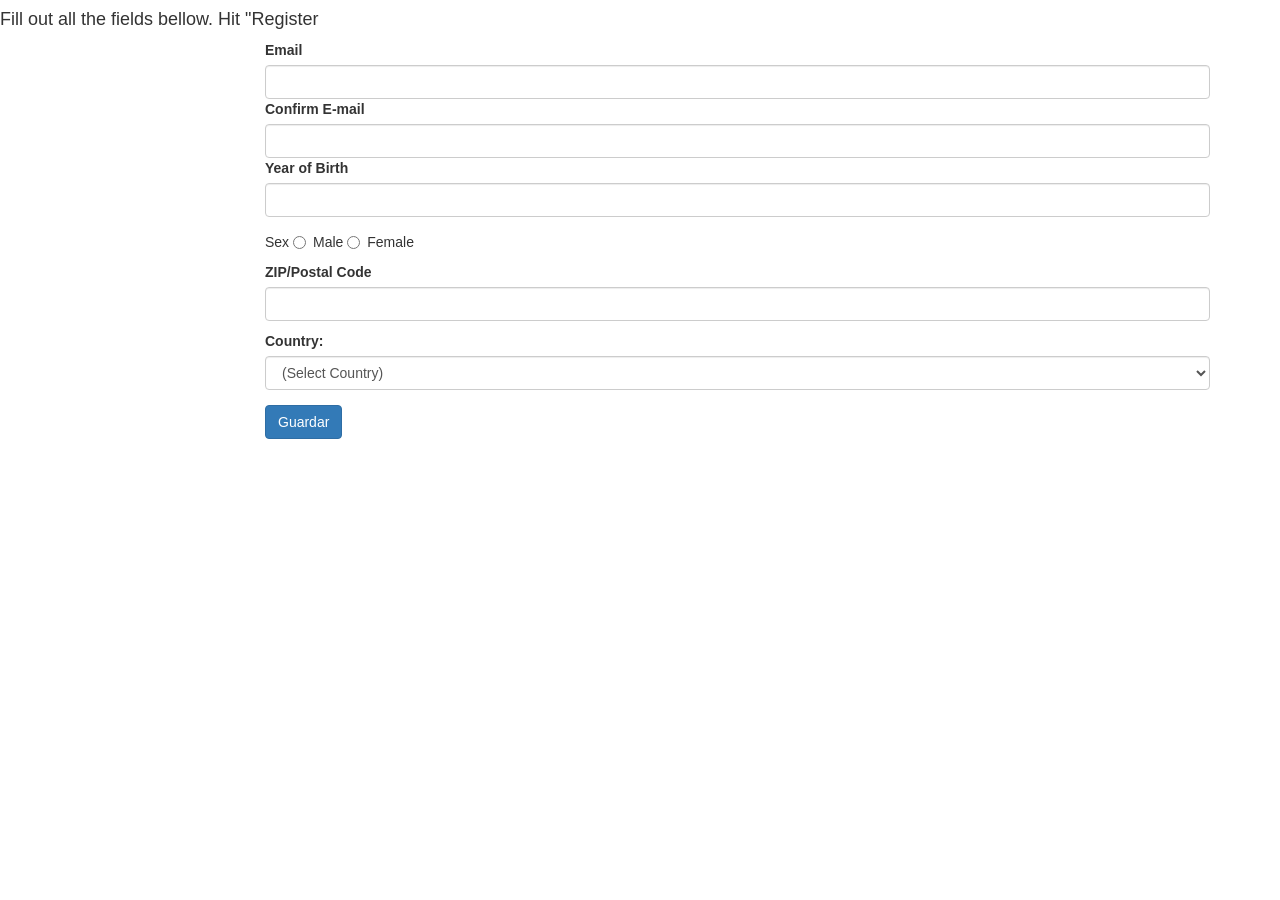
<file: Practica4/forma.html>
<!DOCTYPE html>
<html lang="en">
  <head>
    <meta charset="utf-8">
    <meta http-equiv="X-UA-Compatible" content="IE=edge">
    <meta name="viewport" content="width=device-width, initial-scale=1">
    <title>Practica 5</title>
    <style type="text/css">
    </style>
    <!-- Bootstrap -->
    <link href="css/bootstrap.min.css" rel="stylesheet">

    <script type="text/javascript">
    	//alert('Hola Mundo');


    </script>
  </head>
  <body>
    
    <h4>Fill out all the fields bellow. Hit "Register</h4>
    <div class="container">
    	<div class="row">

            <div class="col-md-2"></div>
    		<div class="col-md-10">
                
    			<form method="GET" action="formulario.html">
    				    <div class="form-group">
                            <label>Email</label>
                            <input class="form-control"
                            type="text" name="email" id="email"
                            required>

                            <label>Confirm E-mail</label>
                            <input class="form-control"
                            type="email" name="email2" id="email2"
                            required>


                            <label>Year of Birth</label>
                            <input class="form-control"
                            type="number" name="birth" id="birth"
                            required>

                            
                        </div>

                        <div class="radio">Sex
                            <label>
                            <input type="radio" name="genero">Male

                            </label>
                            <label>
                            <input type="radio" name="genero">Female

                            </label>
                        </div>
                        
                        <div>
                            <label>ZIP/Postal Code</label>
                            <input class="form-control"
                            type="number" name="zip" id="zip"
                            required>
                            <h5>
                        </div>
                        
                        <div class="form-group">
                            <label>Country:</label>
                                <select class="form-control">
                                    <option>(Select Country)</option>
                                    <option>Mexico</option>
                                    <option>USA</option>
                                    <option>Canada</option>
                                    
                                </select>
                        </div>

                        <div class="form-group" name="descripcion" id="descripcion">
                            <input class="btn btn-primary" type="submit" value="Guardar">
                        </div>

    			</form>
    		</div>
    		
    	</div>
    </div>

    <script src="https://ajax.googleapis.com/ajax/libs/jquery/1.11.2/jquery.min.js"></script>
  </body>
</html>
</file>
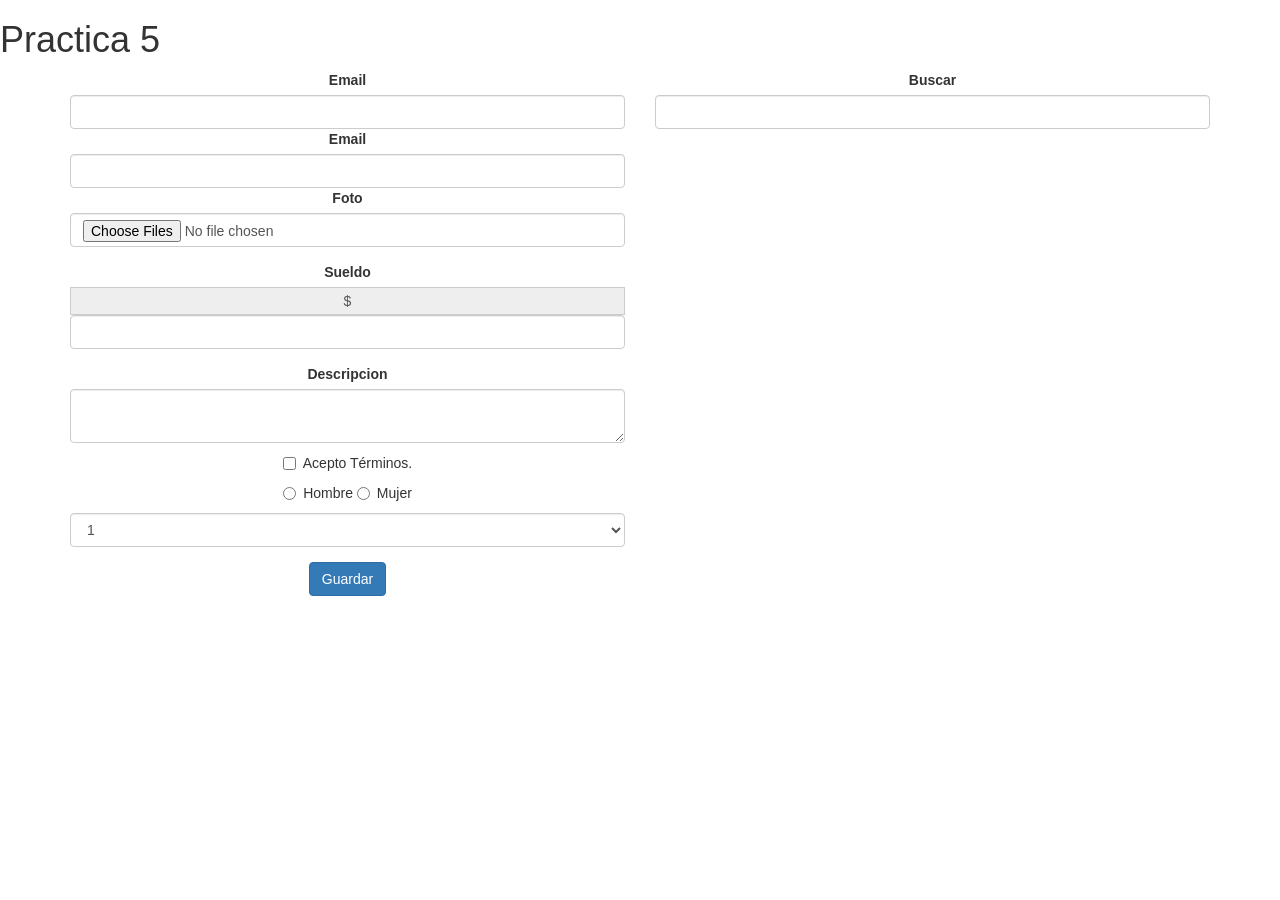
<file: Practica4/formulario.html>
<!DOCTYPE html>
<html lang="en">
  <head>
    <meta charset="utf-8">
    <meta http-equiv="X-UA-Compatible" content="IE=edge">
    <meta name="viewport" content="width=device-width, initial-scale=1">
    <title>Practica 5</title>
    <style type="text/css">
    </style>
    <!-- Bootstrap -->
    <link href="css/bootstrap.min.css" rel="stylesheet">

    <script type="text/javascript">
    	//alert('Hola Mundo');


    </script>
  </head>
  <body>
    <h1>Practica 5</h1>

    <div class="container text-center">
    	<div class="row">
    		<div class="col-md-6">
    			<form method="GET" action="formulario.html">
    				    <div class="form-group">
                            <label>Email</label>
                            <input class="form-control"
                            type="text" name="email" id="email"
                            required>

                            <label>Email</label>
                            <input class="form-control"
                            type="email" name="email2" id="email2"
                            required>

                            <label for="foto">Foto</label>
                            <input class="form-control"
                            type="file" name="foto" id="foto"
                            required multiple>
                        </div>
                        <div class="form-group">
                            <label for="sueldo">Sueldo</label>
                            <div class="input-group-addon">$</div>
                            <input class="form-control"
                            type="text" name="sueldo" id="sueldo"
                            required multiple>


                        </div>
                        <label for="descripcion">Descripcion</label>
                        <textarea class="form-control"></textarea>

                        <div class="checkbox">
                            <label>
                                <input type="checkbox" name="terminos" id="terminos">
                                Acepto T&eacute;rminos.
                            </label>

                        </div>

                        <div class="radio">
                            <label>
                            <input type="radio" name="genero">Hombre

                            </label>
                            <label>
                            <input type="radio" name="genero">Mujer

                            </label>
                        </div>

                        <div class="form-group">
                                <select class="form-control">
                                    <option>1</option>
                                    <option>One Direction</option>
                                    <option>Taylor Swift</option>
                                    <option>Jonas Brothers</option>
                                    <option>Lana del Rey</option>
                                    <option>Ed Sheeran</option>
                                </select>
                        </div>

                        <div class="form-group" name="descripcion" id="descripcion">
                            <input class="btn btn-primary" type="submit" value="Guardar">
                        </div>

    			</form>
    		</div>
    		<div class="col-md-6">
    			         <label>Buscar</label>
                            <input class="form-control"
                            type="search" name="buscar" id="buscar"
                            required>
    		</div>
    	</div>
    </div>

    <script src="https://ajax.googleapis.com/ajax/libs/jquery/1.11.2/jquery.min.js"></script>
  </body>
</html>
</file>
<file: Pract1/css/estilo.css>
body{
	font-size: 1em;/* comentario */
	font-family: 'Poiret One', cursive;
	

}


style {
  font-family: 'Poiret One';
  font-style: normal;
  font-weight: 400;
  src: local('Poiret One'), local('PoiretOne-Regular'), url(../fonts/HrI4ZJpJ3Fh0wa5ofYMK8fk_vArhqVIZ0nv9q090hN8) format('woff2');
  unicode-range: U+0100-024F, U+1E00-1EFF, U+20A0-20AB, U+20AD-20CF, U+2C60-2C7F, U+A720-A7FF;
}
.container{
	width: 90%;
	margin: 0 5%;
}
/* -- Colores ---------
--------- */

.header-container{
	border-bottom: 20px solid #E44d26;
}

.footer-container, .main aside{
	border-top: 20px solid #E44d26;
}
.header-container,
.footer-container,
.main aside{
	background: #F16529;
}
.title{
	color: white;
}

/* estio telefono */

nav ul{
	margin: 0;
	padding: 0;
}

nav a{
	display: block;
	margin-bottom: 10px;
	padding: 15px 0;
	text-align: center;
	text-decoration: none;
	font-weight: bold;
	color: white;
	background: #E44d26;
}
nav a:visited{
	color: white;
}
nav a:hover{
	text-decoration: underline;
}
.main{
	padding: 30px 0;
}
.main article h1{
	font-size: 2em;	
}
.main aside{
	color:white;
	padding: 0px 5%;
}

.footer-container footer{
	color: white;
	padding: 20px 0;
}

.clearfix:before,
.clearfix:after{
	content: " ";
	display: table;
}
.clearfix:after{
	clear: both;
}
/*  estilo para pantallas más anchas que 480px 
  */
@media only screen and (min-width: 480px){
	h1{
		color: red;
	}
	nav a{
		float: left;
		width: 27%;
		margin: 0 1.7%;
		padding: 25px 2%;
		margin-bottom: 0;
	}

	nav li:first-child a{
		margin-left: 0;
	}
	nav li:last-child a{
		margin-right: 0;
	}
	nav ul li{
		display: inline;
	}


}/* min-width: 480px */

@media only screen and (min-width: 850px)
{
	.header-container,
	.main aside {
		-moz-box-shadow: 25px 9px 34px #000000;
		-webkit-box-shadow: 25px 9px 34px #000000;
		box-shadow: 25px 9px 34px #000000;
	}

	.tittle{
		float: left;
	}

	nav{
		float: right;
		width: 38%;
	}

	.main article { /*contenido de los artículos*/		
		float: right;
		width: 57%;
	}

	.main aside {
		float: left;
		width: 28%;
	}
}
</file>
<file: Practica 1/css/estilo.css>
body 
{

	font-size: 1em; /* in  cm px em -- proporcional al tamaño que tenga por default*/
	font-family: Helvetica;
}


.container 
{

	  width: 90%;
	  margin: 0 5%;
	 /* padding: 2px 4px 10px 0px; */
	/*  margin: : 40 px; */
}

table{
	width: 100%;
	border: 1px solid black;
}
td, th
{
	border: 1px solid black;
}

.header-container
{
   border-bottom: 20px solid #E44D26;
}

.footer-container, .main aside
{

 border-top: border-bottom: 20px solid #E44D26;
} 


.header-container, .footer-container, .main aside
{
	background: #F16529;
}

.title {color: white;}


/* Resolucion estilo celular */
nav a{
 margin: 0;
 padding: 0;


}


ul{


 margin: 0;
 padding: 0;
}

nav a{
display: block;
 margin-bottom: 10px;
 padding: 15px 0;
 text-align: center;
 text-decoration:  none;
 font-weight: bold;
color: white;
background: #E44D26;
}



nav a:visited
{
 color: white;
}

nav a:hover 
{
	text-decoration: underline;
} 

.main{
	padding: 30px 0;
}

.main article h1{
	font-size: 2em;
}

.main aside{
	color: white;
	padding: 0px 5%;
}

.footer-container footer{
	color: white;
	padding: 20px 0;
}

.clearfix:before,
.clearfix:after{
	content:" ";
	display: table;
}


.clearfix:after{
	clear: both;
}


/* estilo para pantallas más anchas que 480px */
@media only screen and (min-width: 480px)
{
	h2{
		color: red;
	}
	
	nav a{
		float:left;
		width: 27%;
		margin: 0 1.7%;
		padding: 25px 2%;
		margin-bottom: 0;
	}
	
	
	nav li:first-child a{
		margin-left: 0;
	}
	nav li:last-child a{
		margin-right: 0;
	}
	
	nav ul li{
		display:inline;
	}

	th{
		border: 3px solid black;
	}
	
}

/* estilo para pantallas más anchas que 850px */
@media only screen and (min-width: 850px)
{
	.header-container,
	.main aside {
		-moz-box-shadow: 25px 9px 34px #000000;
-webkit-box-shadow: 25px 9px 34px #000000;
box-shadow: 25px 9px 34px #000000;
	}

	.tittle{
		float: left;
	}

	nav{
		float: right;
		width: 38%;
	}

	.main article { /*contenido de los artículos*/		
		float: right;
		width: 57%;
	}

	.main aside {
		float: left;
		width: 28%;
	}
}
</file>
<file: PracticaFuente/css/estilo.css>
body{
	
	font-size: 1em;/* comentario */
	font-family: 'Poiret One', cursive;
	

}


@font-face {
  font-family: 'Poiret One';
  font-style: normal;
  font-weight: 400;
  src: local('Poiret One'), local('PoiretOne-Regular'), url(fonts/HrI4ZJpJ3Fh0wa5ofYMK8fk_vArhqVIZ0nv9q090hN8) format('woff2');
  unicode-range: U+0100-024F, U+1E00-1EFF, U+20A0-20AB, U+20AD-20CF, U+2C60-2C7F, U+A720-A7FF;
}
.container{
	width: 90%;
	margin: 0 5%;
}
/* -- Colores ---------
--------- */

.header-container{
	border-bottom: 20px solid #E44d26;
}

.footer-container, .main aside{
	border-top: 20px solid #E44d26;
}
.header-container,
.footer-container,
.main aside{
	background: #F16529;
}
.title{
	color: white;
}

/* estio telefono */

nav ul{
	margin: 0;
	padding: 0;
}

nav a{
	display: block;
	margin-bottom: 10px;
	padding: 15px 0;
	text-align: center;
	text-decoration: none;
	font-weight: bold;
	color: white;
	background: #E44d26;
}
nav a:visited{
	color: white;
}
nav a:hover{
	text-decoration: underline;
}
.main{
	padding: 30px 0;
}
.main article h1{
	font-size: 2em;	
}
.main aside{
	color:white;
	padding: 0px 5%;
}

.footer-container footer{
	color: white;
	padding: 20px 0;
}

.clearfix:before,
.clearfix:after{
	content: " ";
	display: table;
}
.clearfix:after{
	clear: both;
}
/*  estilo para pantallas más anchas que 480px 
  */
@media only screen and (min-width: 480px){
	h1{
		color: red;
	}
	nav a{
		float: left;
		width: 27%;
		margin: 0 1.7%;
		padding: 25px 2%;
		margin-bottom: 0;
	}

	nav li:first-child a{
		margin-left: 0;
	}
	nav li:last-child a{
		margin-right: 0;
	}
	nav ul li{
		display: inline;
	}


}/* min-width: 480px */

@media only screen and (min-width: 850px)
{
	.header-container,
	.main aside {
		-moz-box-shadow: 25px 9px 34px #000000;
		-webkit-box-shadow: 25px 9px 34px #000000;
		box-shadow: 25px 9px 34px #000000;
	}

	.tittle{
		float: left;
	}

	nav{
		float: right;
		width: 38%;
	}

	.main article { /*contenido de los artículos*/		
		float: right;
		width: 57%;
	}

	.main aside {
		float: left;
		width: 28%;
	}
}
</file>
